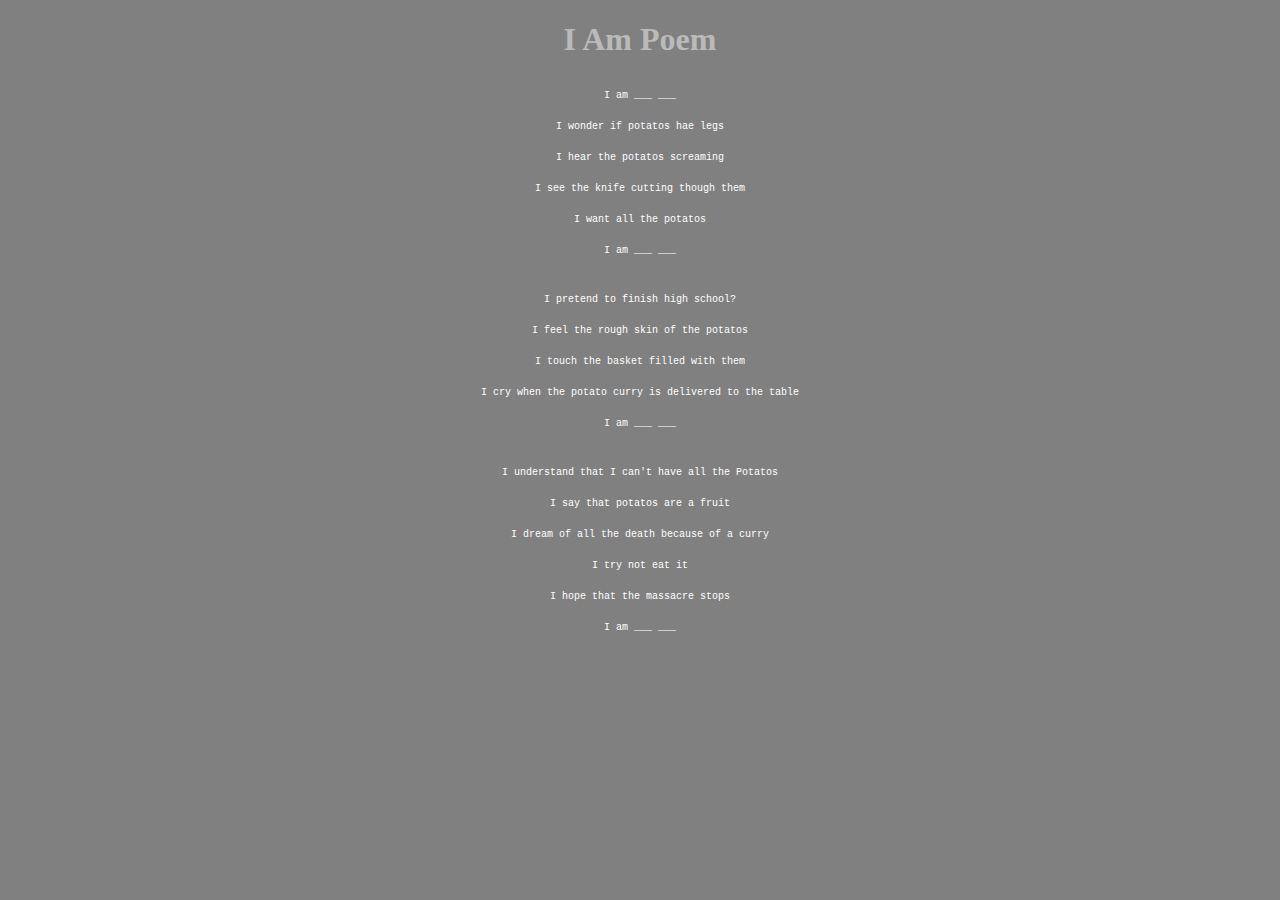
<file: Projects/Index.html>
<!DOCTYPE html>
<html>

<head>
    <title> I Am Poem </title>
    <link rel="stylesheet" href="style.css" />
</head>

<body>
    <center>
        <h1>I Am Poem</h1>
        <div>I am ___ ___</div>
        <div>I wonder if potatos hae legs</div>
        <div>I hear the potatos screaming</div>
        <div>I see the knife cutting though them</div>
        <div>I want all the potatos</div>
        <div>I am ___ ___</div>
        <br>
        <div>I pretend to finish high school?</div>
        <div>I feel the rough skin of the potatos</div>
        <div>I touch the basket filled with them</div>
        <div>I cry when the potato curry is delivered to the table</div>
        <div>I am ___ ___</div>
        <br>
        <div>I understand that I can't have all the Potatos</div>
        <div>I say that potatos are a fruit</div>
        <div>I dream of all the death because of a curry</div>
        <div>I try not eat it</div>
        <div>I hope that the massacre stops</div>
        <div>I am ___ ___</div>
    </center>
</body>

</html>
</file>
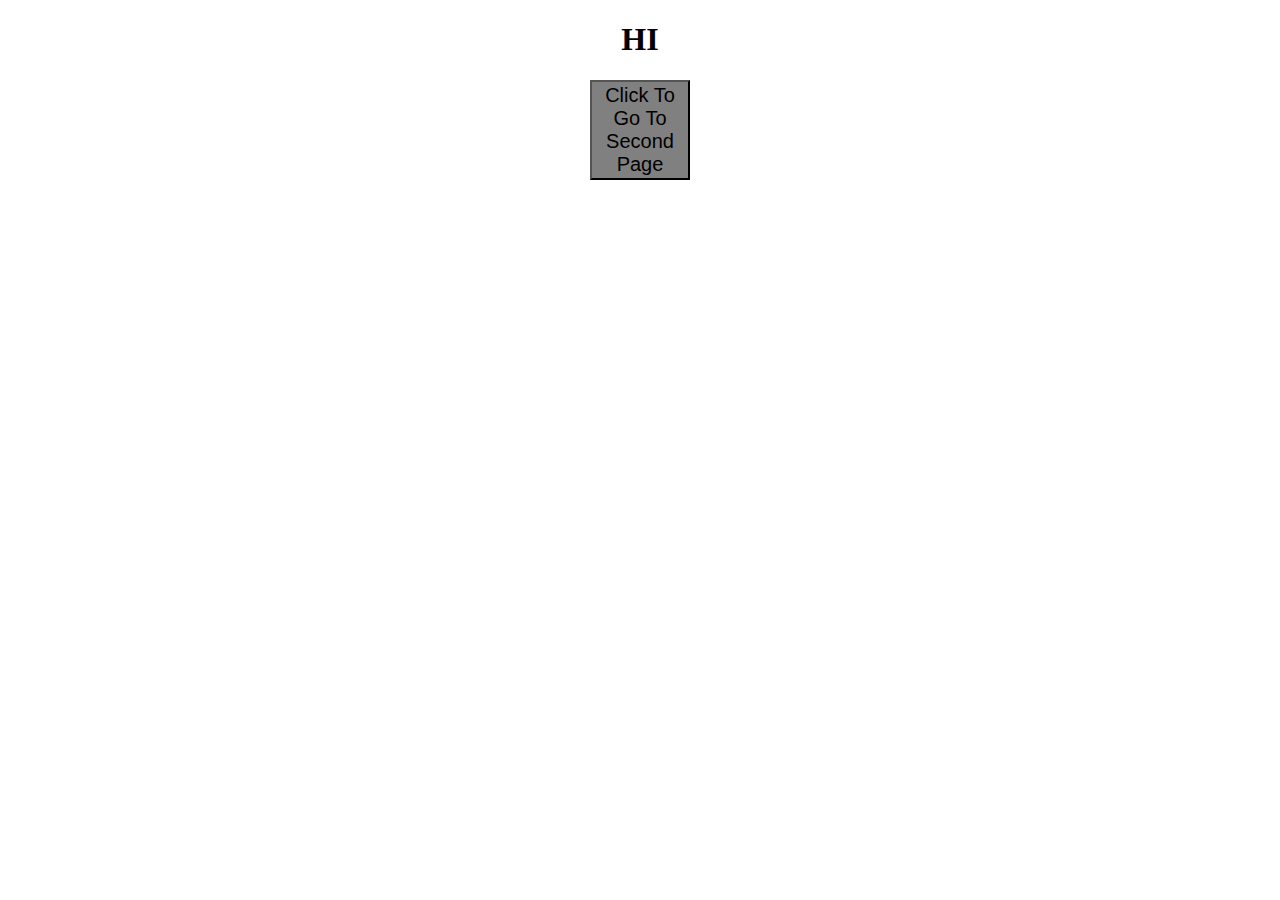
<file: Projects/PageRouter/Index.html>
<!DOCTYPE html>
<html>

<head>
    <title> PageRouter </title>
    <link rel="stylesheet" href="style.css" />
</head>

<body>
    <center>
        <h1>HI</h1>
    <a href="SecondPage.html"><button> Click To Go To Second Page</button></a>
</center>
</body>
</html>
</file>
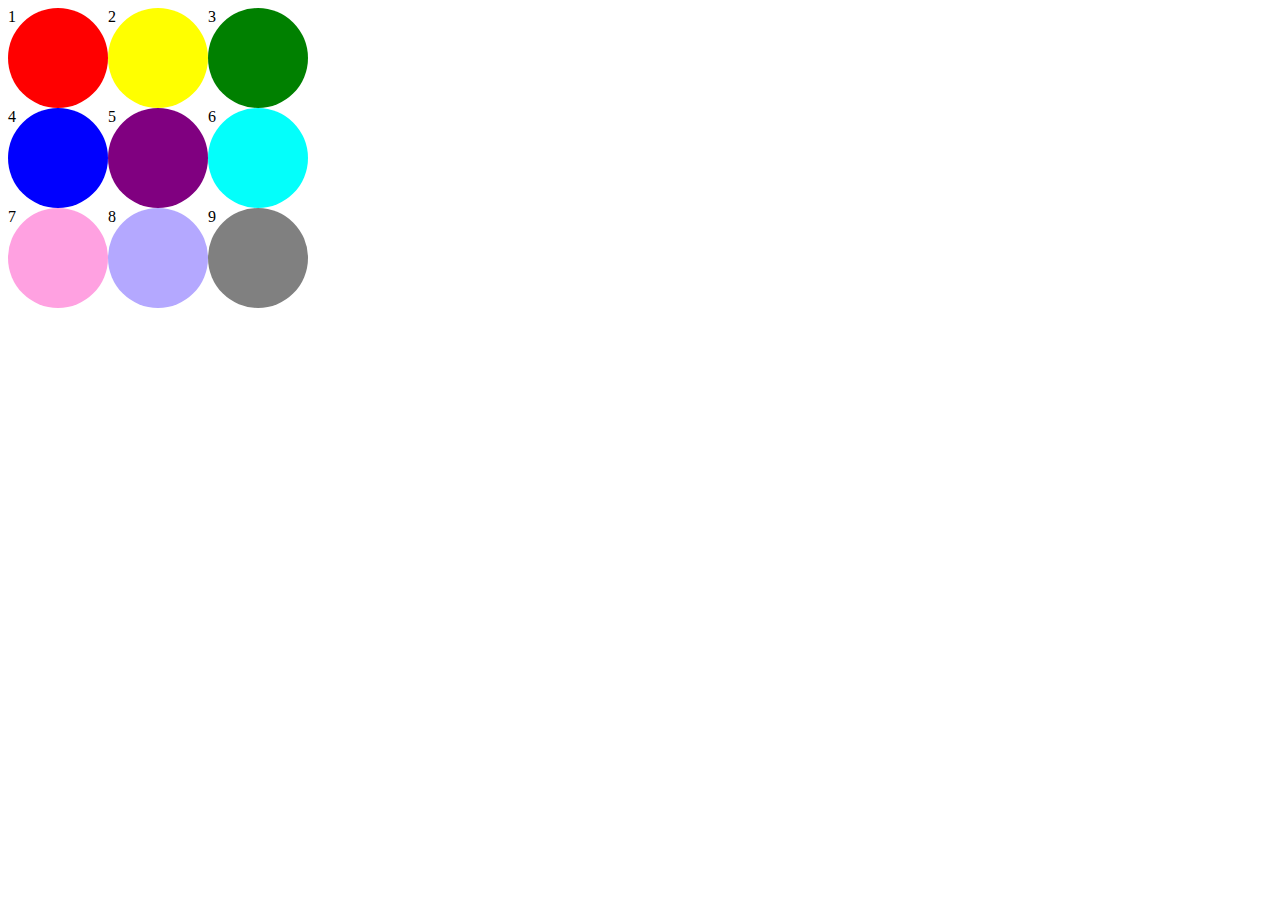
<file: Projects/BlockChallenge.html>
<!DOCTYPE html>
<html>

<head>
    <title> BlockChallenge </title>
    <link rel="stylesheet" href="Block.css" />
</head>

<body>
<div class="container">
    <div class="grid" id="red">1</div>
    <div class="grid" id="yellow">2</div>
    <div class="grid" id="green">3</div>
    <div class="grid" id="blue">4</div>
    <div class="grid" id="purple">5</div>
    <div class="grid" id="teal">6</div>
    <div class="grid" id="pinkish">7</div>
    <div class="grid" id="blueish">8</div>
    <div class="grid" id="gray">9</div>
  </div>
  </body>

  </html>
</file>
<file: Projects/style.css>
h1 {
    font-family: chalkduster;
    color: #bababa
}
img {
    border: 5px double;
}
body {
    background-color: gray;
}
div {
    font-size: 10px;
    font-family: 'Courier New', Courier, monospace;
    color: white;
    padding: 10px;
  }
</file>
<file: Projects/PageRouter/style.css>
h1 {
    font-family: Comic Sans MS
}
button {
    width: 100px;
    height: 100px;
    background-color: gray;
    font-size: 20px
}
</file>
<file: Projects/Block.css>
.container {
    width: 300px;
     display: grid;
    grid-template-columns: auto auto auto;
  }
  .grid {
    width: 100px;
    height: 100px;
    border-radius: 100%
  }
  #red {
    background-color: red;
  }
  #yellow  {
    background-color: yellow;
  }
  #green {
    background-color: green;
  }
  #blue {
    background-color: blue;
  }
  #purple {
    background-color: purple;
  }
  #teal {
    background-color: #03FFFB;
  }
  #pinkish {
    background-color: #ffa1e1;
  }
  #blueish {
    background-color: #B4A8FF;
  }
  #gray {
    background-color: gray;
  }
</file>
